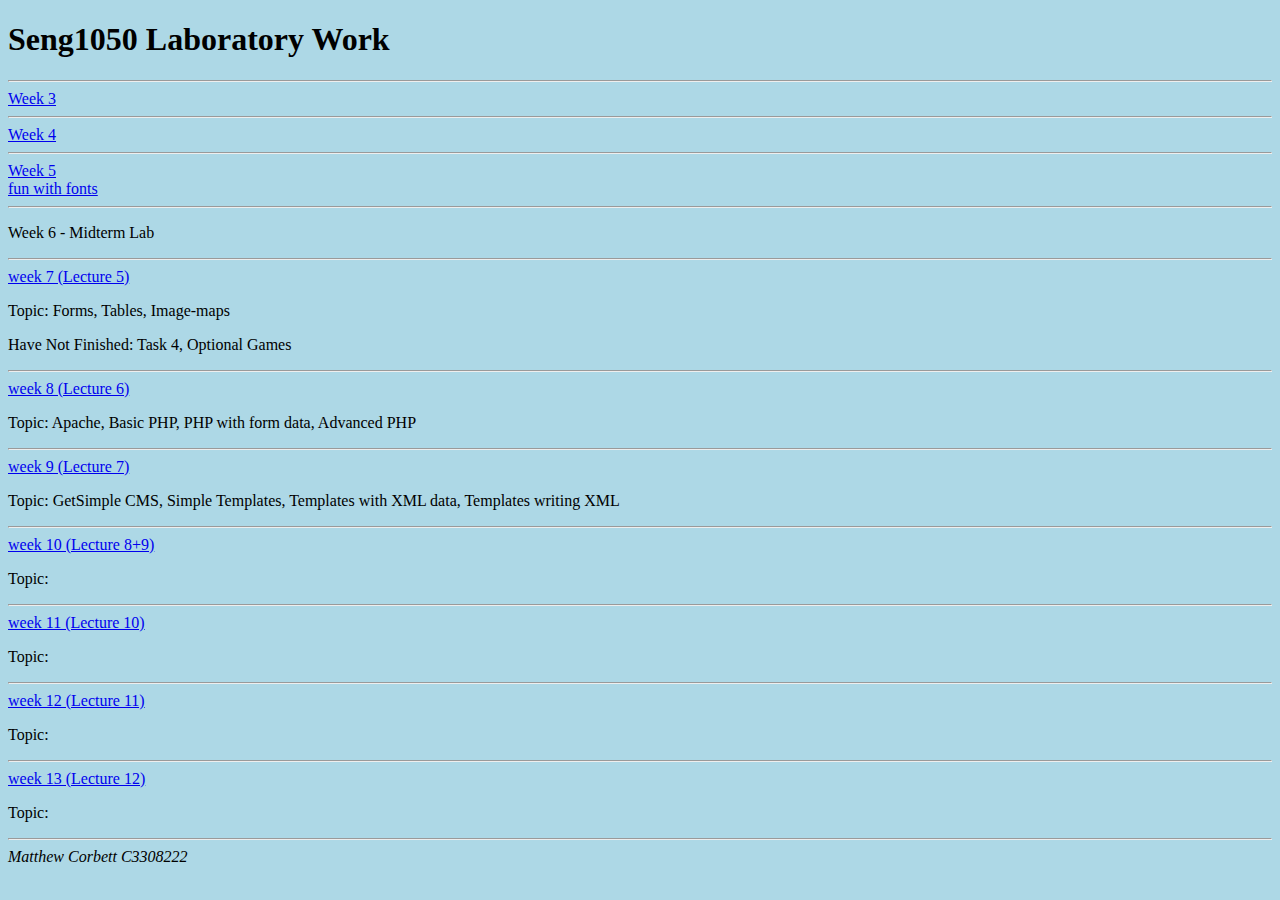
<file: index.html>
<!DOCTYPE html>
<html lang="en">
  <head>
    <meta charset="UTF-8">
    <meta http-equiv="X-UA-Compatible" content="IE=edge">
    <meta name="viewport" content="width=device-width, initial-scale=1.0">
    <title>Home Page</title>
    <style>
      body {background-color: lightblue;}
    </style>
  </head>
  <body>
    <h1>Seng1050 Laboratory Work</h1>
    <hr>
    
    <a href="./week3.html">Week 3</a>
    <hr>

    <a href="./week4.html">Week 4</a>
    <hr>

    <a href="./week5.html">Week 5</a><br>
    <a href="./w5_fonts.html">fun with fonts</a>
    <hr>

    <p>Week 6 - Midterm Lab</p>
    
    <hr>
    <a href="./week7.html">week 7 (Lecture 5)</a>

    <p>Topic: Forms, Tables, Image-maps</p>
    <p>Have Not Finished: Task 4, Optional Games</p> 
    <hr>

    <a href="./week8.html">week 8 (Lecture 6)</a>
    <p>Topic: Apache, Basic PHP, PHP with form data, Advanced PHP</p>
    <hr>

    <a href="./week9.html">week 9 (Lecture 7)</a>
    <p>Topic: GetSimple CMS, Simple Templates, Templates with XML data, Templates writing XML</p>
    <hr>

    <a href="./week9.html">week 10 (Lecture 8+9)</a>
    <p>Topic: </p>
    <hr>

    <a href="#">week 11 (Lecture 10)</a>
    <p>Topic: </p>
    <hr>

    <a href="#">week 12 (Lecture 11)</a>
    <p>Topic: </p>
    <hr>

    <a href="#">week 13 (Lecture 12)</a>
    <p>Topic: </p>
    <hr>

    <footer>
      <address>
        Matthew Corbett
        C3308222
      </address>
    </footer>
  </body>
</html>
</file>
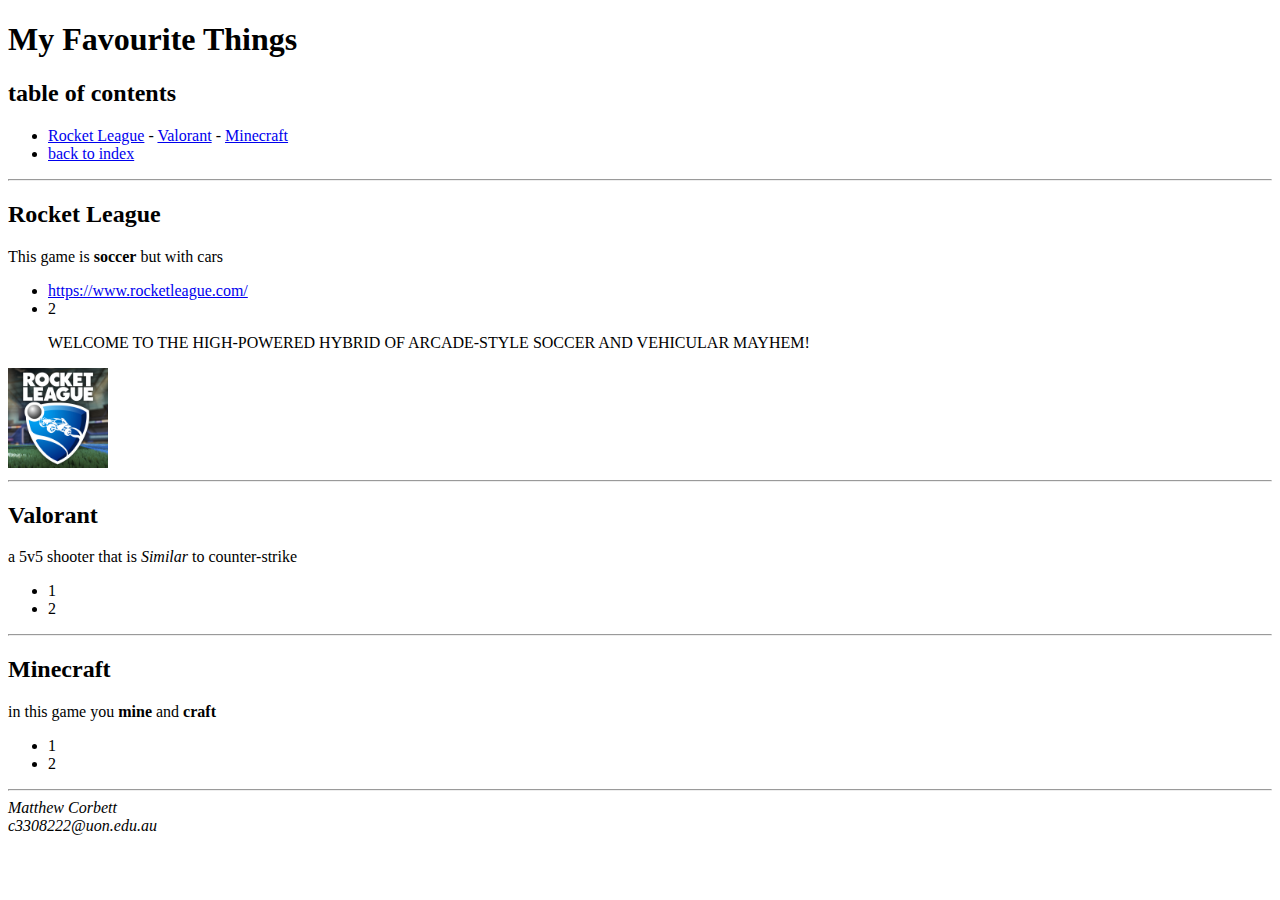
<file: week2.html>
<!DOCTYPE html>
<html lang="en">
<head>
    <meta charset="UTF-8">
    <title>My Favourite Things</title>
</head>
<body>
   <h1>My Favourite Things</h1> 
        <h2>table of contents</h2>
        <ul>
            <li><a href="#rl">Rocket League</a>
            - <a href="#val">Valorant</a>
            - <a href="#mc">Minecraft</a></li>
            <li><a href="./index.html">back to index</a></li>
        </ul>
        <hr>
        <!-- first favourite thing -->
        <h2 id="rl">Rocket League</h2>
        <p>This game is <strong>soccer</strong> but with cars</p>
        <ul>
            <li><a href="https://www.rocketleague.com/">https://www.rocketleague.com/</a></li>
            <li>2</li>
        </ul>
        <blockquote cite="https://www.rocketleague.com/">WELCOME TO THE HIGH-POWERED HYBRID OF ARCADE-STYLE SOCCER AND VEHICULAR MAYHEM!</blockquote>
        <div>
            <img src="rl_image.jpg" alt="car soccer" width="100" height="100"/>
        </div>
        <hr>
        <!-- Second favourite thing -->
        <h2 id="val">Valorant</h2>
        <p>a 5v5 shooter that is <em>Similar</em> to counter-strike</p>
        <ul>
            <li>1</li>
            <li>2</li>
        </ul>
        <hr>
        <!-- third favourite thing -->
        <h2 id="mc">Minecraft</h2>
        <p>in this game you <strong>mine</strong> and <strong>craft</strong></p>
        <ul>
            <li>1</li>
            <li>2</li>
        </ul>
        <hr>
        <address>
            Matthew Corbett <br>
            c3308222@uon.edu.au <br>
        </address>
</body>
</html>
</file>
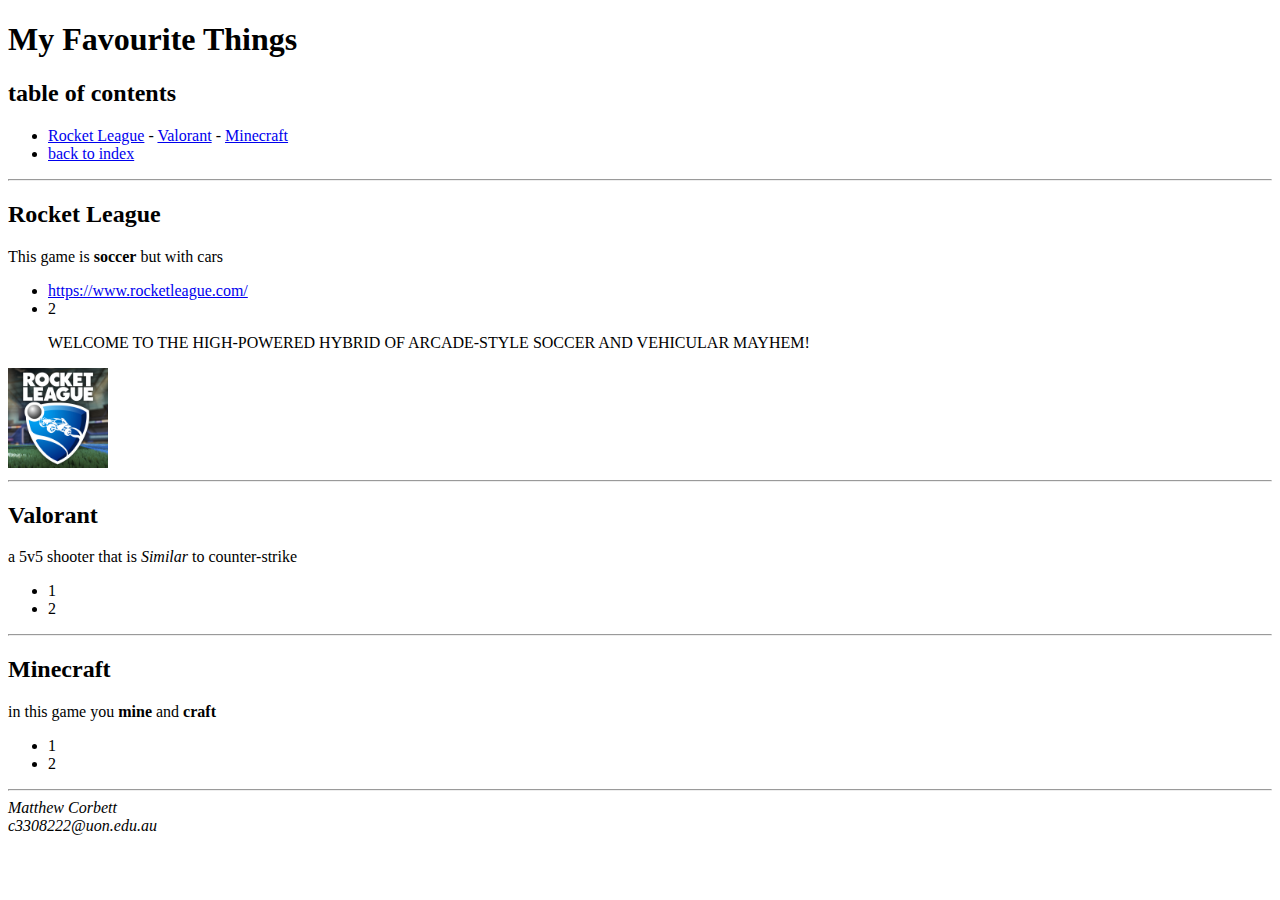
<file: week3.html>
<!DOCTYPE html>
<html lang="en">
<head>
    <meta charset="UTF-8">
    <title>My Favourite Things</title>
</head>
<body>
   <h1>My Favourite Things</h1> 
        <h2>table of contents</h2>
        <ul>
            <li><a href="#rl">Rocket League</a>
            - <a href="#val">Valorant</a>
            - <a href="#mc">Minecraft</a></li>
            <li><a href="./index.html">back to index</a></li>
        </ul>
        <hr>
        <!-- first favourite thing -->
        <h2 id="rl">Rocket League</h2>
        <p>This game is <strong>soccer</strong> but with cars</p>
        <ul>
            <li><a href="https://www.rocketleague.com/">https://www.rocketleague.com/</a></li>
            <li>2</li>
        </ul>
        <blockquote cite="https://www.rocketleague.com/">WELCOME TO THE HIGH-POWERED HYBRID OF ARCADE-STYLE SOCCER AND VEHICULAR MAYHEM!</blockquote>
        <div>
            <img src="./Images/rl_image.jpg" alt="car soccer" width="100" height="100"/>
        </div>
        <hr>
        <!-- Second favourite thing -->
        <h2 id="val">Valorant</h2>
        <p>a 5v5 shooter that is <em>Similar</em> to counter-strike</p>
        <ul>
            <li>1</li>
            <li>2</li>
        </ul>
        <hr>
        <!-- third favourite thing -->
        <h2 id="mc">Minecraft</h2>
        <p>in this game you <strong>mine</strong> and <strong>craft</strong></p>
        <ul>
            <li>1</li>
            <li>2</li>
        </ul>
        <hr>
        <address>
            Matthew Corbett <br>
            c3308222@uon.edu.au <br>
        </address>
</body>
</html>
</file>
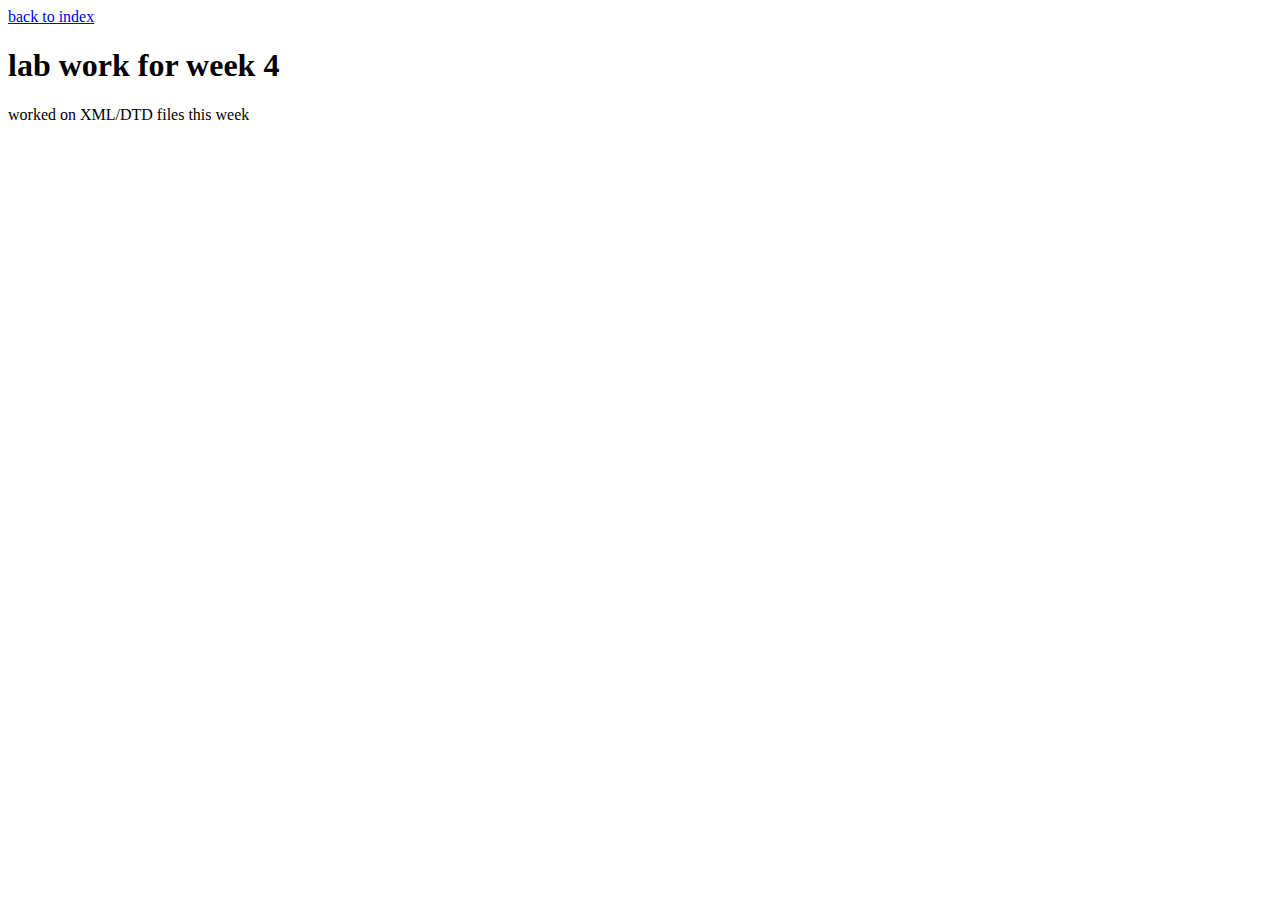
<file: week4.html>
<!DOCTYPE html>
<html lang="en">
<head>
    <meta charset="UTF-8">
    <title>Document</title>
</head>
<body>
    <div>
        <a href="./index.html">back to index</a>
    </div>
    <h1>lab work for week 4</h1>
    <p>worked on XML/DTD files this week</p>
</body>
</html>
</file>
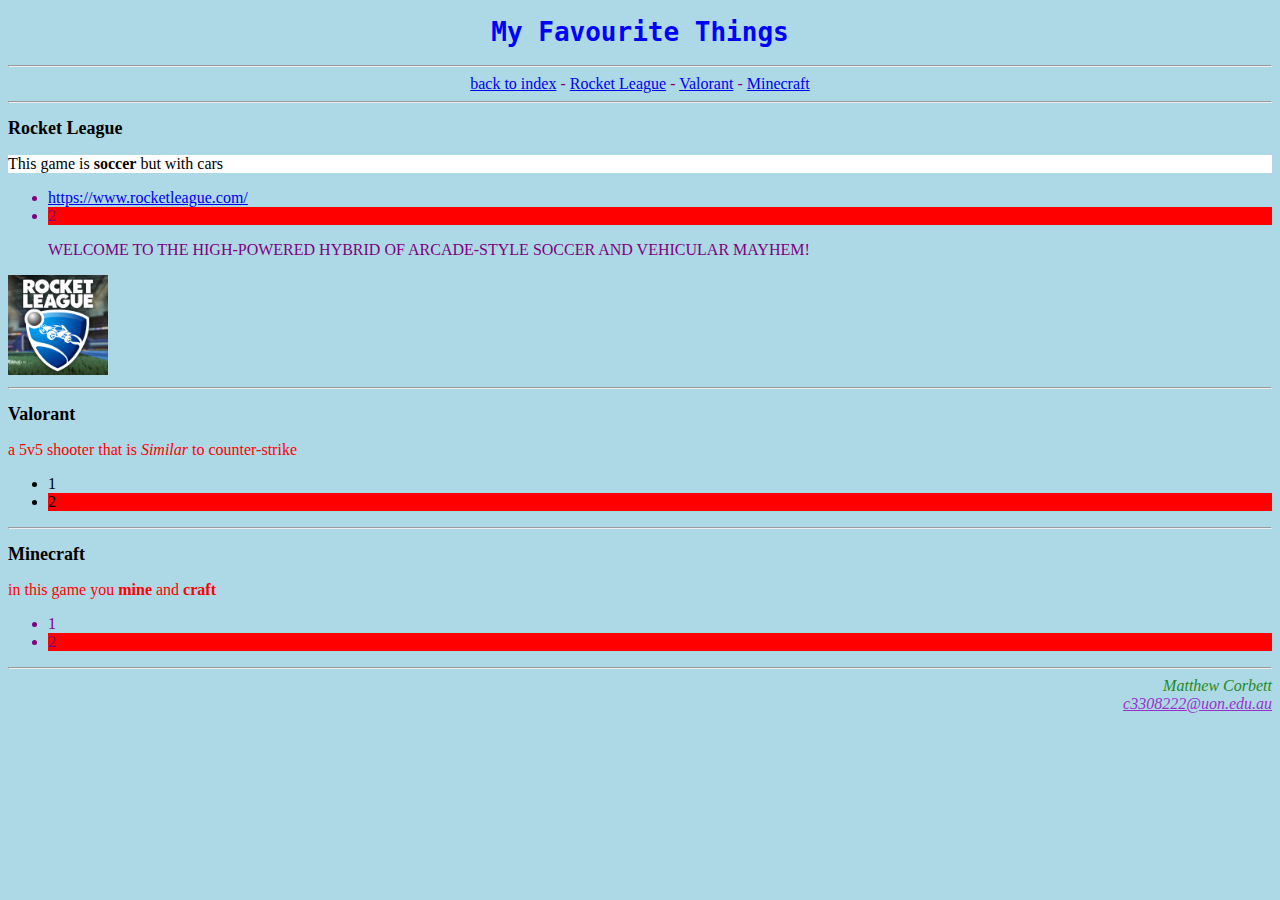
<file: week5.html>
<!DOCTYPE html>
<html lang="en">
<head>
    <meta charset="UTF-8">
    <title>My Favourite Things</title>
    <style type="text/css">
        body{
            background-color: lightblue;
            color: purple;
            text-align: left;
        }
        address{
            color: forestgreen;
            text-align: right;
        }
        h1 {font-family: monospace; color: black; text-align: center;}
        h2 {font-size: large; font-weight: bold; color: black;}

        a.email:hover {background-color: white;}
        a.email:active {color: red;}
        a.email:link {color: black;}    
        a.email:visited {color: darkorchid;}

        /* selectors practice */
        #bgc {background-color: white;}
        .class {color: black;}
        li:nth-child(2n) {background-color: red;}

        /* test css for quizzes */
        em:hover {font-weight: bold;}
        #blue {color: blue ;}
        p {color: red;}
        img.important[alt="rl"]{width: 70%;}
    </style>
</head>
<body>
    <h1 id="blue">My Favourite Things</h1> 
    <hr>
    <div style="text-align: center;">
        <a href="./index.html">back to index</a> -
        <a href="#rl">Rocket League</a> -
        <a href="#val">Valorant</a> -
        <a href="#mc">Minecraft</a>
    </div>
    <hr>

        <!-- first favourite thing -->
        <h2 id="rl">Rocket League</h2>
        <p id="bgc" class="class">This game is <strong>soccer</strong> but with cars</p>
        <ul>
            <li><a href="https://www.rocketleague.com/">https://www.rocketleague.com/</a></li>
            <li>2</li>
        </ul>
        <blockquote cite="https://www.rocketleague.com/">WELCOME TO THE HIGH-POWERED HYBRID OF ARCADE-STYLE SOCCER AND VEHICULAR MAYHEM!</blockquote>
        <div>
            <img src="./Images/rl_image.jpg" alt="rl" width="100" height="100"/>
        </div>
        <hr>

        <!-- Second favourite thing -->
        <h2 id="val">Valorant</h2>
        <p>a 5v5 shooter that is <em>Similar</em> to counter-strike</p>
        <ul class="class">
            <li>1</li>
            <li>2</li>
        </ul>
        <hr>

        <!-- third favourite thing -->
        <h2 id="mc">Minecraft</h2>
        <p>in this game you <strong>mine</strong> and <strong>craft</strong></p>
        <ul>
            <li>1</li>
            <li>2</li>
        </ul>
        <hr>
        <address>
            Matthew Corbett <br>
            <a href="" class="email">c3308222@uon.edu.au</a> <br>
        </address>
</body>
</html>
</file>
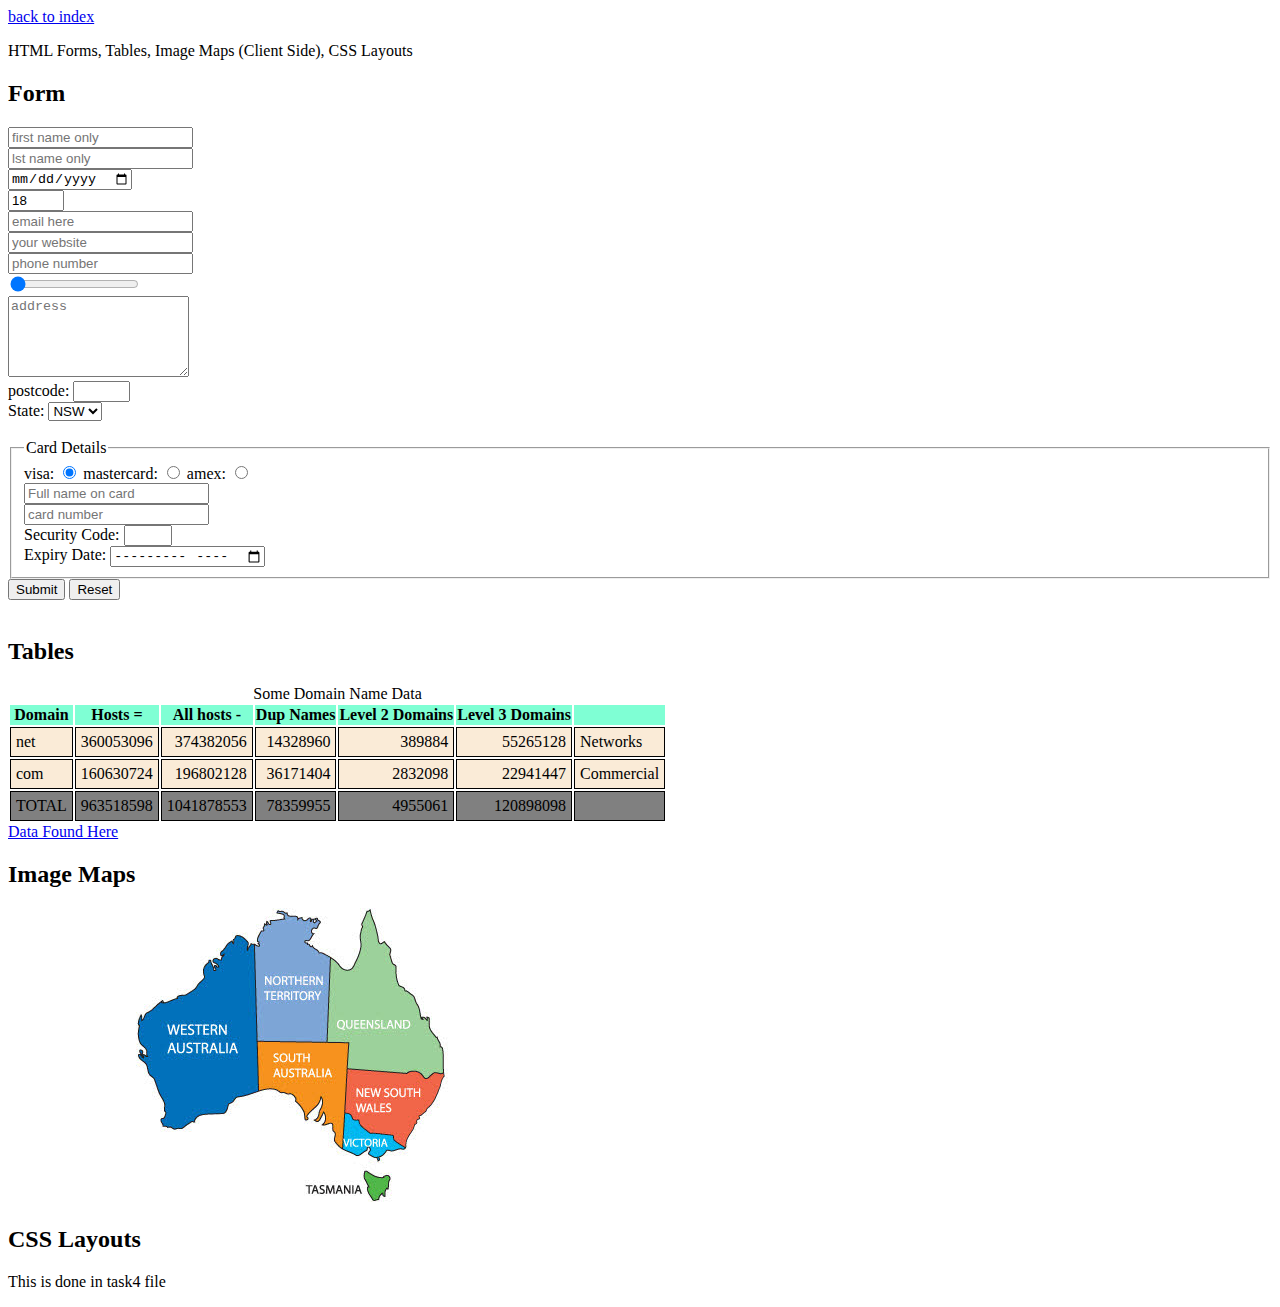
<file: week7.html>
<!DOCTYPE html>
<html lang="en">

  <head>
    <meta charset="UTF-8">
    <meta http-equiv="X-UA-Compatible" content="IE=edge">
    <meta name="viewport" content="width=device-width, initial-scale=1.0">
    <title>Document</title>
    <!-- lab said use <style type="text/css"> -->
    <style>
      td {
        border-style: solid;
        border-width: 1px;
        text-align: right;
        padding: 5px;
      }

      td.text {
        text-align: left;
      }

      thead {
        background-color: aquamarine;
      }

      tbody {
        background-color: antiquewhite;
      }

      tfoot {
        background-color: gray;
      }
    </style>
  </head>

  <body>
    <div>
      <a href="./index.html">back to index</a>
    </div>
    <p>HTML Forms, Tables, Image Maps (Client Side), CSS Layouts</p>

    <h2>Form</h2>
    <form action="https://jkorpela.fi/cgi-bin/echo.cgi" method="post">
      <input type="text" placeholder="first name only" required><br>
      <input type="text" placeholder="lst name only" required><br>
      <input type="date" required><br>
      <input type="number" min="18" max="99" value="18"><br>
      <input type="email" placeholder="email here" required><br>
      <input type="url" placeholder="your website"><br>
      <input type="tel" placeholder="phone number" required><br>
      <input type="range" min="1" max="10" value="1"><br>
      <textarea rows="5" placeholder="address" required></textarea><br>
      <label>postcode: </label>
      <input type="text" size="4" maxlength="4"><br>
      <label>State: </label>
      <select>
        <option>NSW</option>
        <option>QLD</option>
        <option>SA</option>
        <option>TAS</option>
        <option>VIC</option>
        <option>WA</option>
      </select><br><br>

      <fieldset>
        <legend>Card Details</legend>
        <label for="card-type">visa:</label>
        <input type="radio" name="card" id="card-type" checked>
        <label>mastercard:</label>
        <input type="radio" name="card">
        <label>amex:</label>
        <input type="radio" name="card"><br>

        <input type="text" placeholder="Full name on card" required><br>
        <input type="number" placeholder="card number" required><br>
        <label>Security Code: </label>
        <input type="number" min="3" max="3"><br>
        <label>Expiry Date: </label>
        <input type="month"><br>
      </fieldset>

      <div>
        <input type="submit">
        <input type="reset">
      </div>

      <!-- Task: explicitly label every form control -->
      <!-- This means use for in label, and id in control -->
    </form><br>

    <h2>Tables</h2>
    <table>
      <caption>Some Domain Name Data</caption>
      <thead>
        <tr>
          <th>Domain</th>
          <th>Hosts =</th>
          <th>All hosts -</th>
          <th>Dup Names</th>
          <th>Level 2 Domains</th>
          <th>Level 3 Domains</th>
          <th></th>
        </tr>
      </thead>
      <tbody>
        <!-- row 1 -->
        <tr>
          <td class="text">net</td>
          <td>360053096</td>
          <td>374382056</td>
          <td>14328960</td>
          <td>389884</td>
          <td>55265128</td>
          <td class="text">Networks</td>
        </tr>

        <!-- row 2 -->
        <tr>
          <td class="text">com</td>
          <td>160630724</td>
          <td>196802128</td>
          <td>36171404</td>
          <td>2832098</td>
          <td>22941447</td>
          <td class="text">Commercial</td>
        </tr>
      </tbody>
      <tfoot>
        <tr>
          <td class="text">TOTAL</td>
          <td>963518598</td>
          <td>1041878553</td>
          <td>78359955</td>
          <td>4955061</td>
          <td>120898098</td>
          <td></td>
        </tr>
      </tfoot>
    </table>
    <a href="https://ftp.isc.org/www/survey/reports/2013/01/bynum.txt">Data Found Here</a>
    <!-- for extra homework, test using colspan and rowspan -->

    <h2>Image Maps</h2>
    <img src="./Images/australia.jpg" alt="australia" usemap="#aus-gov">
    <map name="aus-gov">
      <area shape="default" href="./index.html" alt="home">
      <area shape="rect" coords="350,160,450,200" href="https://www.nsw.gov.au/" alt="nsw">
      <area shape="circle" coords="380,290,50" href="https://www.tas.gov.au/" alt="tasmania">
    </map>

    <h2>CSS Layouts</h2>
      <p>This is done in task4 file</p>


  </body>

</html>
</file>
